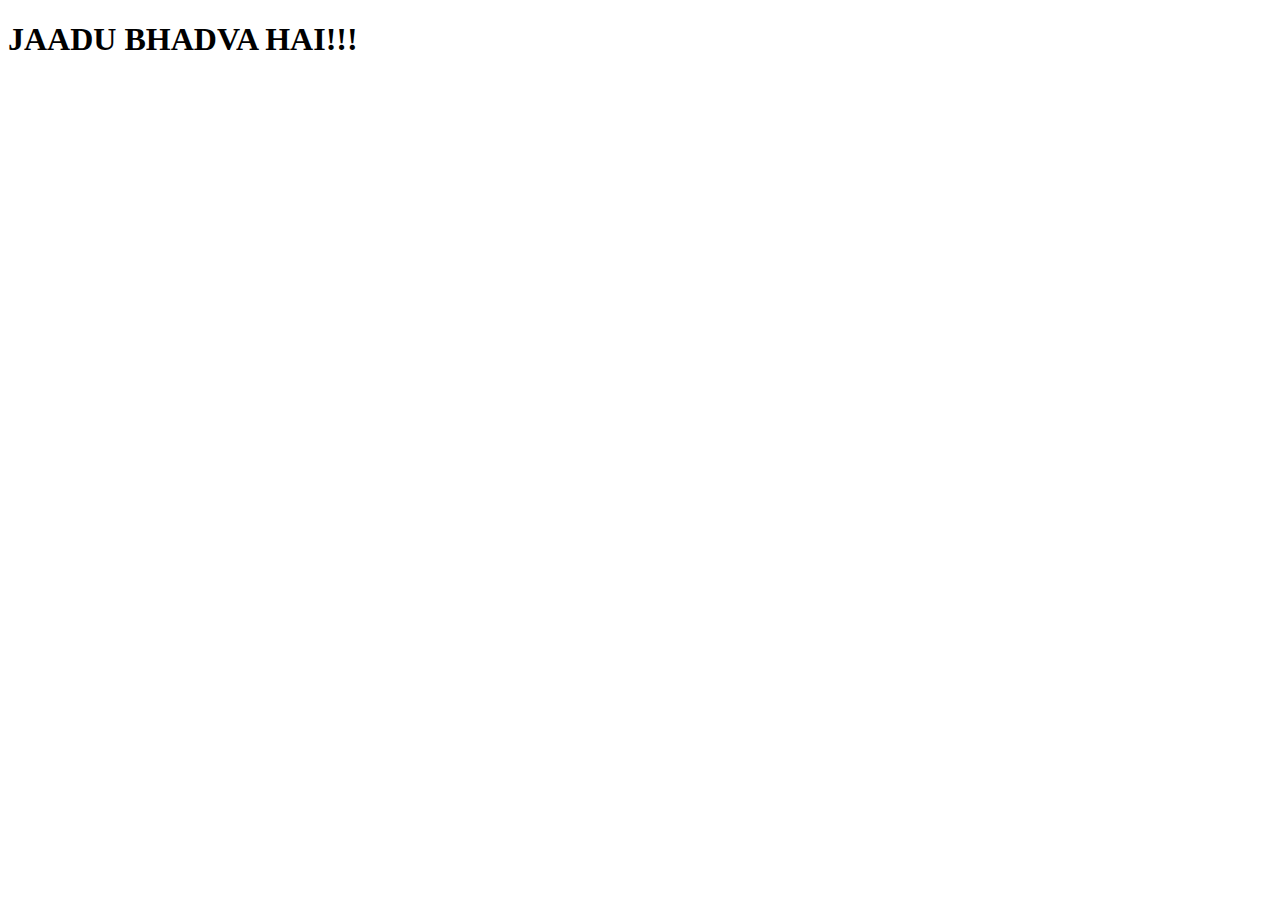
<file: Day1/index.html>
<!DOCTYPE html>
<html lang="en">
<head>
    <meta charset="UTF-8">
    <meta name="viewport" content="width=device-width, initial-scale=1.0">
    <title>git push</title>
</head>
<body>
    <h1>JAADU BHADVA HAI!!!</h1>
</body>
</html>
</file>
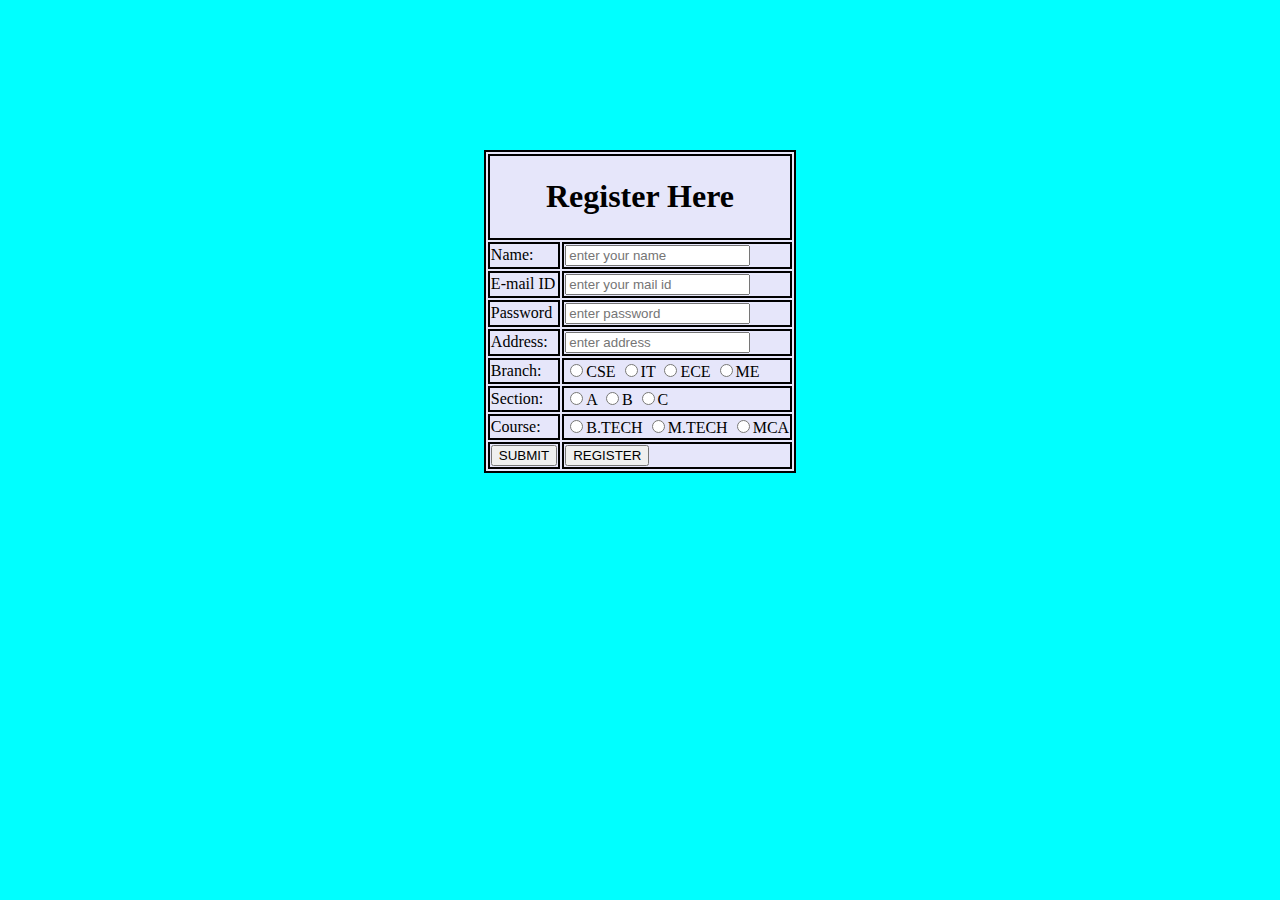
<file: Day2/index.html>
<!DOCTYPE html>
<html lang="en">
<head>
    <meta charset="UTF-8">
    <meta name="viewport" content="width=device-width, initial-scale=1.0">
    <title>form using table</title>
    <link rel="stylesheet" href="style.css">
</head>
<body>
    <form action="" method="get">
        <table>
            <tr><th colspan="2"><h1>Register Here</h1></th></tr>
            <tr>
                <td><label for="name">Name:</label></td>
                <td><input type="text" placeholder="enter your name"></td>
            </tr>
            <tr>
                <td><label for="e-mail">E-mail ID</label></td>
                <td><input type="email" placeholder="enter your mail id"></td>
            </tr>
            <tr>
                <td><label for="Password">Password</label></td>
                <td><input type="password" placeholder="enter password"></td>
            </tr>
            <tr>
                <td><label for="address">Address:</label></td>
                <td><input type="text" placeholder="enter address"></td>
            </tr>
            <tr>
                <td><label for="branch">Branch:</label></td>
                <td><input type="radio" name="branch">CSE
                    <input type="radio" name="branch">IT
                    <input type="radio" name="branch">ECE
                    <input type="radio" name="branch">ME
                </td>
            </tr>
            <tr>
                <td><label for="section">Section:</label></td>
                <td><input type="radio" name="section">A
                    <input type="radio" name="section">B
                    <input type="radio" name="section">C</td>
            </tr>

            <tr>
                <td><label for="course">Course:</label></td>
                <td><input type="radio" name="course">B.TECH
                    <input type="radio" name="course">M.TECH
                    <input type="radio" name="course">MCA</td> 
            </tr>
            <tr>
                <td><button>SUBMIT</button></td>
                <td><button>REGISTER</button></td>
            </tr>
        </table>
    </form>
</body>
</html>
</file>
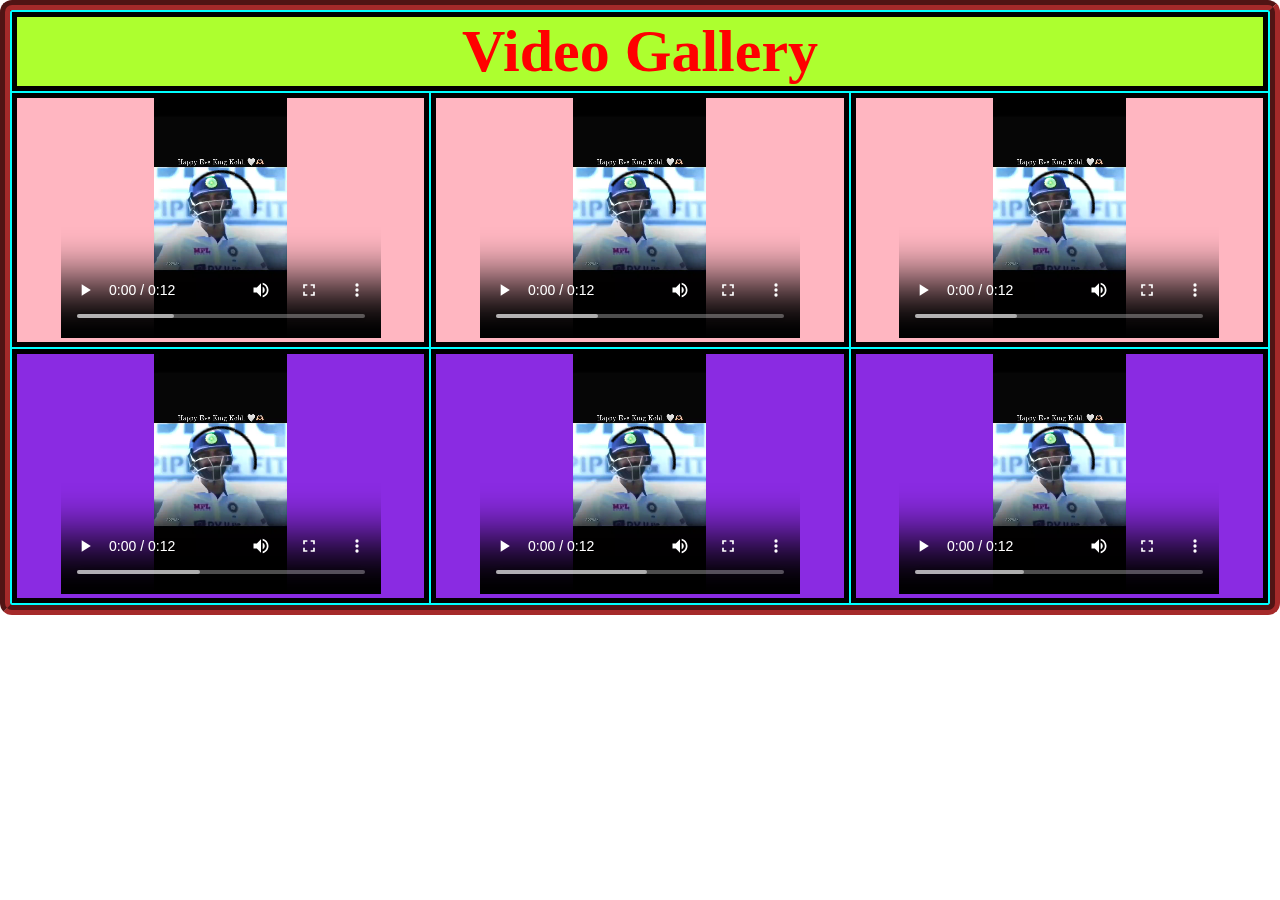
<file: Day3/index.html>
<!DOCTYPE html>
<html lang="en">
<head>
    <meta charset="UTF-8">
    <meta name="viewport" content="width=device-width, initial-scale=1.0">
    <title>Document</title>
    <link rel="stylesheet" href="style.css">
</head>
<body>
    <table>
        <tr >
            <td  colspan="3"><h1 id="heading">Video Gallery</h1></td>
        </tr>
        <tr id="row1">
            <td><video src="virat.bd.mp4" width="320" height="240" controls autoplay loop></video></td>
            <td><video src="virat.bd.mp4" width="320" height="240" controls autoplay loop></video></td>
            <td><video src="virat.bd.mp4" width="320" height="240" controls autoplay loop></video></td>
        </tr>
        <tr id="row2">
            <td><video src="virat.bd.mp4" width="320" height="240" controls autoplay loop></video></td>
            <td><video src="virat.bd.mp4" width="320" height="240" controls autoplay loop></video></td>
            <td><video src="virat.bd.mp4" width="320" height="240" controls autoplay loop></video></td>
        </tr>
    </table>
</body>
</html>
</file>
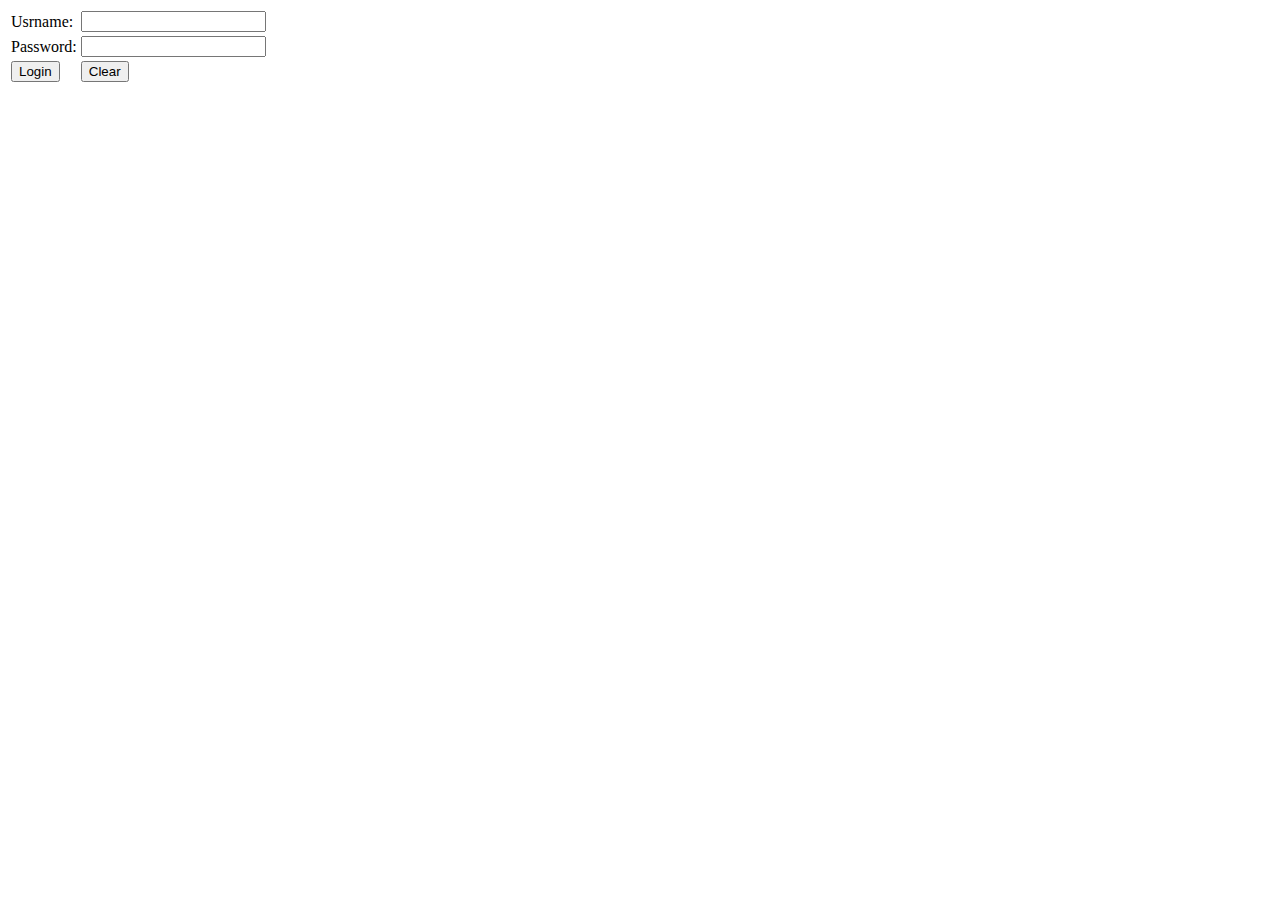
<file: Day5/index.html>
<!DOCTYPE html>
<html lang="en">
<head>
    <meta charset="UTF-8">
    <meta name="viewport" content="width=device-width, initial-scale=1.0">
    <title>Document</title>
    <script src="script.js"></script> 
</head>
<body >
    <table>
        <form action="" >
<tr>
    <td>Usrname:</td>
    <td><input type="text" id="login"></td>
</tr>
<tr>
    <td>Password:</td>
<td><input type="password" id="pass"></td>
</tr>
<tr>
    <td><button onclick=" return validate()">Login</button></td>
    <td><button>Clear</button></td>
</tr>
<tr><td colspan="2"><p id="result"></p></td></tr>
        </form>
    </table>
    
</body>
</html>
</file>
<file: Day2/style.css>
table,tr,th,td{
     border: 2px solid black; 
    background-color: lavender;
}
body{
    background-color: aqua;
    display: flex;
    justify-content: center;
    align-items: center;
    margin-top: 150px;
}
</file>
<file: Day3/style.css>
*{
    margin: 0;
    padding: 0;
}
 tr,th,td{
    border: 5px solid #000;
}
table{
    background-color: aqua;
    border-width: 10px;
    border-style: groove;
    border-color: brown;
    border-radius: 12px;
    width: 100%;
}

#heading{
    background-color: greenyellow;
    font-size: 60px;
    text-align: center;
    color: red;
}
#row1{
    background-color: lightpink;
    text-align: center;
}
#row2{
    background-color: blueviolet;
    text-align: center;
}
</file>
